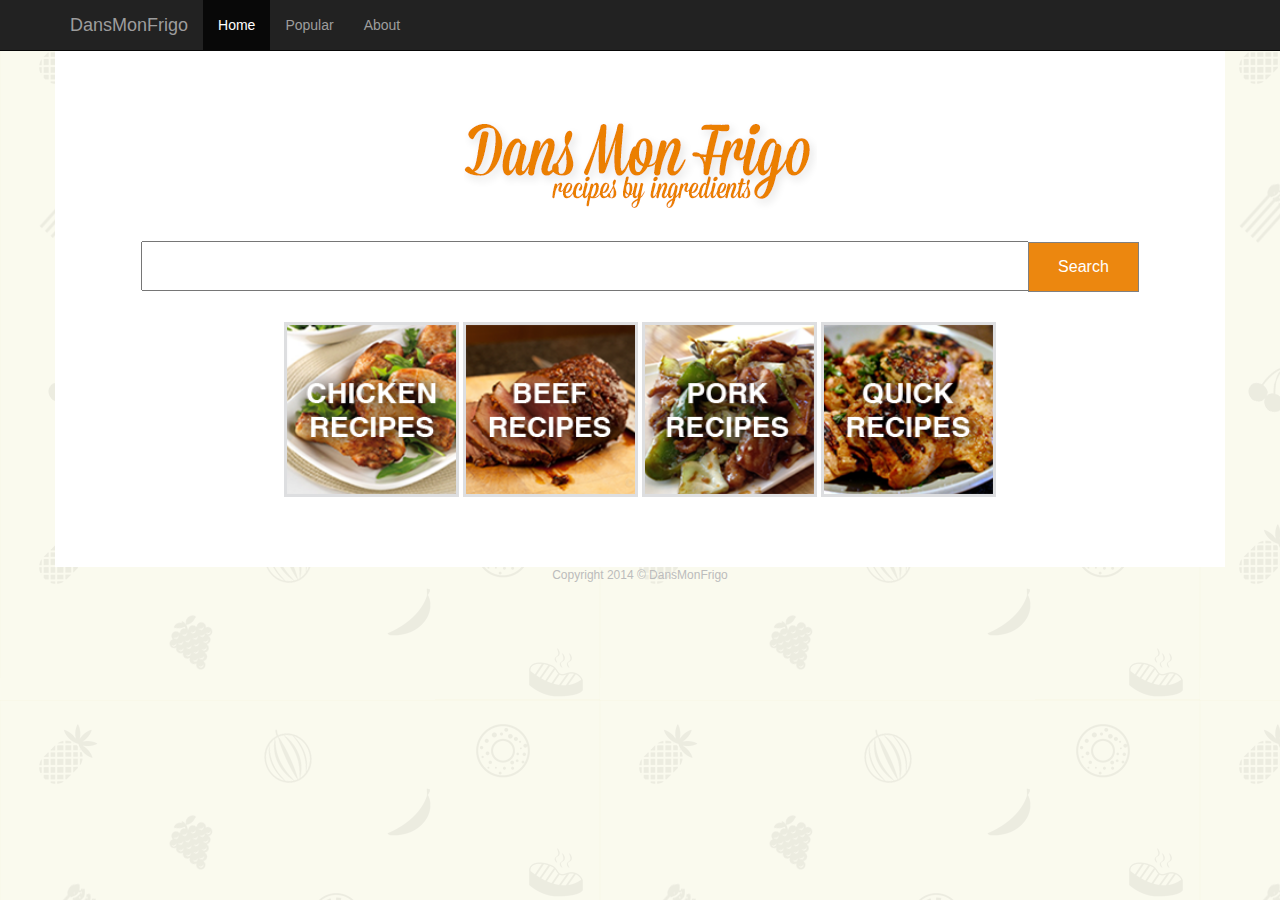
<file: index.html>
<!DOCTYPE html>
<html lang="en">
  <head>
    <meta charset="utf-8">
    <meta http-equiv="X-UA-Compatible" content="IE=edge">
    <meta name="viewport" content="width=device-width, initial-scale=1">
    <meta name="description" content="">
    <meta name="keywords" content="dinner ideas,tonight,leftovers,left overs,home,appliances,diet,grocery,supermarket,recipe,search engine,ingredients,pantry,food,kitchen,dinner,dessert,entree,meal,easy"> 
    <meta name="author" content="Dans Mon Frigo, Corey Chan, Brandon Thepvongsa, Raymond Li, Seung Lee">
    <!-- link rel="icon" href="../../favicon.ico"> -->

    <title>DansMonFrigo | Things for your fridge</title>

    <!-- Bootstrap core CSS -->
    <link href="css/bootstrap.min.css" rel="stylesheet">
    <link href="css/style-new.css" rel="stylesheet">

    
    <!-- Google Analytics Section -->
    <script>
      (function(i,s,o,g,r,a,m){i['GoogleAnalyticsObject']=r;i[r]=i[r]||function(){
      (i[r].q=i[r].q||[]).push(arguments)},i[r].l=1*new Date();a=s.createElement(o),
      m=s.getElementsByTagName(o)[0];a.async=1;a.src=g;m.parentNode.insertBefore(a,m)
      })(window,document,'script','http://www.google-analytics.com/analytics.js','ga');

      ga('create', 'UA-56217858-2', 'auto');
      ga('send', 'pageview');
    </script>
    <!-- HTML5 shim and Respond.js for IE8 support of HTML5 elements and media queries -->
    <!--[if lt IE 9]>
      <script src="https://oss.maxcdn.com/html5shiv/3.7.2/html5shiv.min.js"></script>
      <script src="https://oss.maxcdn.com/respond/1.4.2/respond.min.js"></script>
    <![endif]-->
  </head>

  <body>

    <nav class="navbar navbar-inverse navbar-fixed-top" role="navigation" id="navbar" >
      <div class="container">
        <div class="navbar-header">
          <button type="button" class="navbar-toggle collapsed" data-toggle="collapse" data-target="#navbar" aria-expanded="false" aria-controls="navbar">
            <span class="sr-only">Toggle navigation</span>
            <span class="icon-bar"></span>
            <span class="icon-bar"></span>
            <span class="icon-bar"></span>
          </button>
          <a class="navbar-brand" href="#">DansMonFrigo</a>
        </div>
        <div id="navbar" class="collapse navbar-collapse">
          <ul class="nav navbar-nav">
            <li class="active"><a href="/simple-search/index.html">Home</a></li>
            <li><a href="#popular">Popular</a></li>
            <li><a href="/simple-search/about.html">About</a></li>
          </ul>
        </div><!--/.nav-collapse -->
      </div>
    </nav>

    <div class="container" id="content">

      <div class="starter-template">
        <h1 id="logo">DansMonFrigo</h1>
        <input type="text" name="query" id="query"/>
        <button type="submit" value="search" id="search">Search</button>
<!--
      <h3 class="query-header" id="count-results">We found 4 results for your search "search query"</h3>
-->
      <!-- Container where results will be filled in -->
        <!--<div id="loading" style="display: none"> <img src="css/images/loading.gif" /></div>-->
      <div id="results"></div>

      <!-- Template for results.  Each result is then later inserted into the results container after we get results from a query -->
      <div class="template result">
        <div class="title">
          <a href="">
            <h3></h3>
          </a>
        </div>
        <div class="url"></div>
        <div class="content"></div> 
      </div>

      <div id="front-page-content">
        <div class="thumbnails">
          <a href="#index">
            <img src="css/images/chicken-recipes.png" />
          </a>
          <a href="#index">
            <img src="css/images/beef-recipes.png" />
          </a>
          <a href="#index">
            <img src="css/images/pork-recipes.png" />
          </a>
          <a href="#index">
            <img src="css/images/quick-recipes.png" />
          </a>
        </div>
      </div>
      </div>
    </div>

    <!-- /.container -->

    <div class="container" id="footer">
      <p class="align-center">Copyright 2014 &copy; DansMonFrigo</p>
    </div>


    <!-- Bootstrap core JavaScript
    ================================================== -->
    <!-- Placed at the end of the document so the pages load faster -->
    <script src="https://ajax.googleapis.com/ajax/libs/jquery/1.11.1/jquery.min.js"></script>
    <script src="js/simpleSearch.js" type="text/javascript"></script>
    <script src="js/bootstrap.min.js"></script>
    <script src="js/holder.js"></script>
  </body>
</html>
</file>
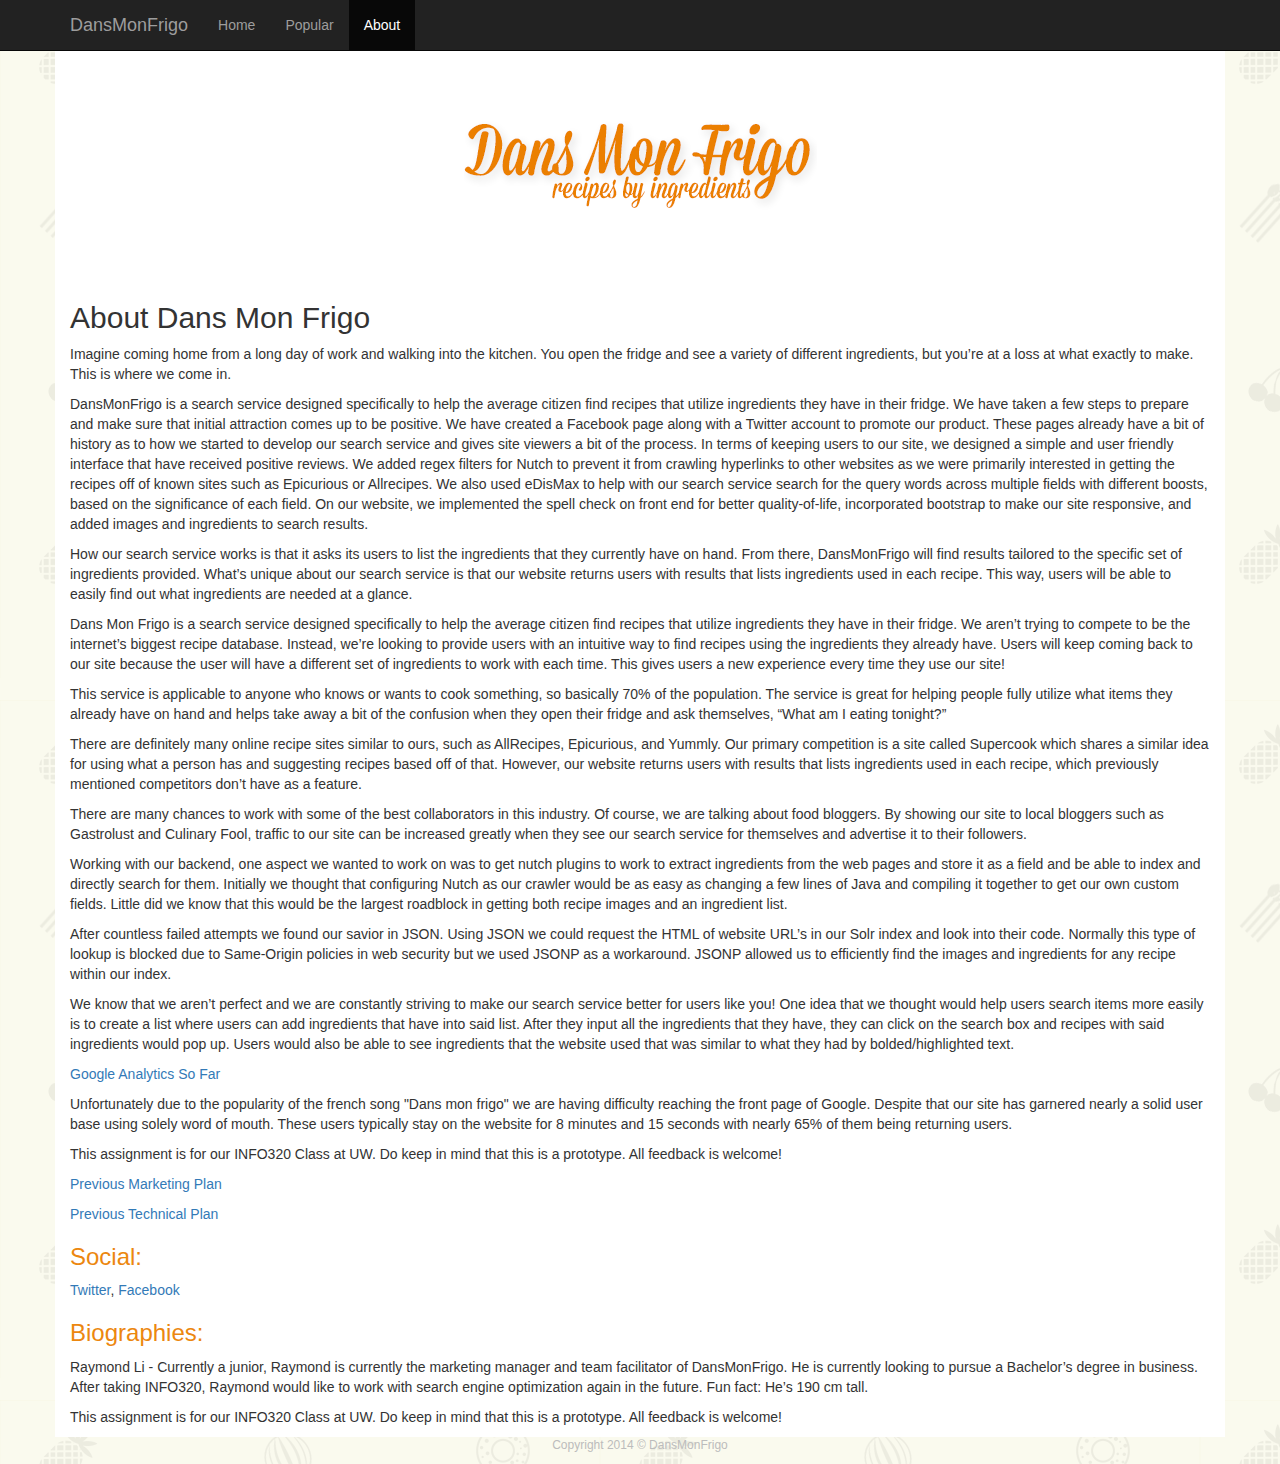
<file: about.html>
<!DOCTYPE html>
<html lang="en">
  <head>
    <meta charset="utf-8">
    <meta http-equiv="X-UA-Compatible" content="IE=edge">
    <meta name="viewport" content="width=device-width, initial-scale=1">
    <meta name="description" content="">
    <meta name="keywords" content="dinner ideas,tonight,leftovers,left overs,home,appliances,diet,grocery,supermarket,recipe,search engine,ingredients,pantry,food,kitchen,dinner,dessert,entree,meal,easy"> 
    <meta name="author" content="Dans Mon Frigo, Corey Chan, Brandon Thepvongsa, Raymond Li, Seung Lee">
    <!-- link rel="icon" href="../../favicon.ico"> -->

    <title>DansMonFrigo | Things for your fridge</title>

    <!-- Bootstrap core CSS -->
    <link href="css/bootstrap.min.css" rel="stylesheet">
    <link href="css/style-new.css" rel="stylesheet">

    
    <!-- Google Analytics Section -->
    <script>
      (function(i,s,o,g,r,a,m){i['GoogleAnalyticsObject']=r;i[r]=i[r]||function(){
      (i[r].q=i[r].q||[]).push(arguments)},i[r].l=1*new Date();a=s.createElement(o),
      m=s.getElementsByTagName(o)[0];a.async=1;a.src=g;m.parentNode.insertBefore(a,m)
      })(window,document,'script','http://www.google-analytics.com/analytics.js','ga');

      ga('create', 'UA-56217858-2', 'auto');
      ga('send', 'pageview');
    </script>
    <!-- HTML5 shim and Respond.js for IE8 support of HTML5 elements and media queries -->
    <!--[if lt IE 9]>
      <script src="https://oss.maxcdn.com/html5shiv/3.7.2/html5shiv.min.js"></script>
      <script src="https://oss.maxcdn.com/respond/1.4.2/respond.min.js"></script>
    <![endif]-->
  </head>

  <body>

    <nav class="navbar navbar-inverse navbar-fixed-top" role="navigation" id="navbar" >
      <div class="container">
        <div class="navbar-header">
          <button type="button" class="navbar-toggle collapsed" data-toggle="collapse" data-target="#navbar" aria-expanded="false" aria-controls="navbar">
            <span class="sr-only">Toggle navigation</span>
            <span class="icon-bar"></span>
            <span class="icon-bar"></span>
            <span class="icon-bar"></span>
          </button>
          <a class="navbar-brand" href="#">DansMonFrigo</a>
        </div>
        <div id="navbar" class="collapse navbar-collapse">
          <ul class="nav navbar-nav">
            <li><a href="/simple-search/index.html">Home</a></li>
            <li><a href="#popular">Popular</a></li>
            <li class="active"><a href="/simple-search/about.html">About</a></li>
          </ul>
        </div><!--/.nav-collapse -->
      </div>
    </nav>

    <div class="container" id="content">
      <div class="starter-template">
        <h1 id="logo">DansMonFrigo</h1>
      </div>
      <div> <h2>About Dans Mon Frigo</h2> </div>

      <div>
        <p>Imagine coming home from a long day of work and walking into the kitchen. You open the fridge and see a variety of different ingredients, but you’re at a loss at what exactly to make. This is where we come in.</p>
 
        <p>DansMonFrigo is a search service designed specifically to help the average citizen find recipes that utilize ingredients they have in their fridge. We have taken a few steps to prepare and make sure that initial attraction comes up to be positive. We have created a Facebook page along with a Twitter account to promote our product. These pages already have a bit of history as to how we started to develop our search service and gives site viewers a bit of the process. In terms of keeping users to our site, we designed a simple and user friendly interface that have received positive reviews. We added regex filters for Nutch to prevent it from crawling hyperlinks to other websites as we were primarily interested in getting the recipes off of known sites such as Epicurious or Allrecipes. We also used eDisMax to help with our search service search for the query words across multiple fields with different boosts, based on the significance of each field. On our website, we implemented the spell check on front end for better quality-of-life, incorporated bootstrap to make our site responsive, and added images and ingredients to search results.</p>

        <p>How our search service works is that it asks its users to list the ingredients that they currently have on hand. From there, DansMonFrigo will find results tailored to the specific set of ingredients provided. What’s unique about our search service is that our website returns users with results that lists ingredients used in each recipe. This way, users will be able to easily find out what ingredients are needed at a glance.</p>

        <p>Dans Mon Frigo is a search service designed specifically to help the average citizen find recipes that utilize ingredients they have in their fridge. We aren’t trying to compete to be the internet’s biggest recipe database. Instead, we’re looking to provide users with an intuitive way to find recipes using the ingredients they already have. Users will keep coming back to our site because the user will have a different set of ingredients to work with each time. This gives users a new experience every time they use our site!</p>

        <p>This service is applicable to anyone who knows or wants to cook something, so basically 70% of the population. The service is great for helping people fully utilize what items they already have on hand and helps take away a bit of the confusion when they open their fridge and ask themselves, “What am I eating tonight?”</p>

        <p>There are definitely many online recipe sites similar to ours, such as AllRecipes, Epicurious, and Yummly. Our primary competition is a site called Supercook which shares a similar idea for using what a person has and suggesting recipes based off of that. However, our website returns users with results that lists ingredients used in each recipe, which previously mentioned competitors don’t have as a feature. </p>

        <p>There are many chances to work with some of the best collaborators in this industry. Of course, we are talking about food bloggers. By showing our site to local bloggers such as Gastrolust and Culinary Fool, traffic to our site can be increased greatly when they see our search service for themselves and advertise it to their followers.</p>

        <p>Working with our backend, one aspect we wanted to work on was to get nutch plugins to work to extract ingredients from the web pages and store it as a field and be able to index and directly search for them. Initially we thought that configuring Nutch as our crawler would be as easy as changing a few lines of Java and compiling it together to get our own custom fields.  Little did we know that this would be the largest roadblock in getting both recipe images and an ingredient list.</p> 

        <p>After countless failed attempts we found our savior in JSON.  Using JSON we could request the HTML of website URL’s in our Solr index and look into their code.  Normally this type of lookup is blocked due to Same-Origin policies in web security but we used JSONP as a workaround.  JSONP allowed us to efficiently find the images and ingredients for any recipe within our index.</p>

        <p>We know that we aren’t perfect and we are constantly striving to make our search service better for users like you! One idea that we thought would help users search items more easily is to create a list where users can add ingredients that have into said list. After they input all the ingredients that they have, they can click on the search box and recipes with said ingredients would pop up. Users would also be able to see ingredients that the website used that was similar to what they had by bolded/highlighted text.</p>

        <p><a href="visitor.png" />Google Analytics So Far</a></p>
        <p>Unfortunately due to the popularity of the french song "Dans mon frigo" we are having difficulty reaching the front page of Google. Despite that our site has garnered nearly a solid user base using solely word of mouth. These users typically stay on the website for 8 minutes and 15 seconds with nearly 65% of them being returning users.</p>

        <p>This assignment is for our INFO320 Class at UW. Do keep in mind that this is a prototype. All feedback is welcome!</p>
        
        
        <p><a href="https://docs.google.com/a/uw.edu/presentation/d/1NvECLGhQUpboWTgZx7R_EMGtZQTysBPgcU0HymDtgEA/">Previous Marketing Plan</a></p>

        <p><a href="https://docs.google.com/a/uw.edu/presentation/d/1NvECLGhQUpboWTgZx7R_EMGtZQTysBPgcU0HymDtgEA/edit?pli=1#slide=id.p17">Previous Technical Plan</a></p>

        <h3>Social: </h3>
        <p><a href="https://twitter.com/DansMonFrigo">Twitter</a>, <a href="https://www.facebook.com/Dansmonfrigo">Facebook</a></p>

        <h3>Biographies: </h3>
        <p>Raymond Li - Currently a junior, Raymond is currently the marketing manager and team facilitator of DansMonFrigo. He is currently looking to pursue a Bachelor’s degree in business. After taking INFO320, Raymond would like to work with search engine optimization again in the future. Fun fact: He’s 190 cm tall.</p>

        <p>This assignment is for our INFO320 Class at UW. Do keep in mind that this is a prototype. All feedback is welcome!</p>
      </div>

    </div>

    <!-- /.container -->

    <div class="container" id="footer">
      <p class="align-center">Copyright 2014 &copy; DansMonFrigo</p>
    </div>


    <!-- Bootstrap core JavaScript
    ================================================== -->
    <!-- Placed at the end of the document so the pages load faster -->
    <script src="https://ajax.googleapis.com/ajax/libs/jquery/1.11.1/jquery.min.js"></script>
    <script src="js/simpleSearch.js" type="text/javascript"></script>
    <script src="js/bootstrap.min.js"></script>
    <script src="js/holder.js"></script>
  </body>
</html>
</file>
<file: css/style-new.css>
body {
  padding-top: 50px;
}
.starter-template {
  padding: 40px 15px;
  text-align: center;
}

.align-center {
	text-align: center;
}

.align-left {
	text-align: left;
}

.align-right {
	text-align: right;
}

h3 {
	color: #ec870f;
}
body {
	background: url("images/bg.png");
}

h1#logo {
	display: block;
	background: url("images/logo.png")  no-repeat;
	width: 353px; height: 91px;
	margin: 30px auto 30px auto;
	text-indent: -9999999em; 
}

input#query {
	width: 80%;
	height: 50px;
	padding: 2px 10px 2px 10px;
	font-size: 18px;
	color: #606060;
}

button#search {
	height: 50px;
	width: 10%;
	font-size: 16px;
	background: #ec870f;
	color: #ffffff;
	margin-left: -5px;
	padding: 0 20px 0 20px;
	border: 1px solid gray;
}
.ingExpand {
	background: #ec870f;
	color: #ffffff;
	font-size: 16px;
}

form#search-form {
	margin-bottom: 5px;
}
div#content {
	background: #ffffff;
}

div.thumbnails {
	margin: 30px 0 30px 0;
}

div.thumbnails img {
	border: 3px solid #dddee0;
	width: 175px;
	height: 175px;
}
div.thumbnails img:hover {
	border: 3px solid #ec870f;
}

div.thumbnails img {
	width: 175px;
	height: 175px;
}

div#footer {
	color: #bcbcbc;
	font-size: 12px;
}



/************************
**
** Search Results
**
*************************/
.query-header {
	font-size: 18px;
	margin-bottom: 30px;
	color: #767676;
}

.results-header {
	color: #2d2d2d;
}



.recipe-title {
	padding: 0;
	margin: 0;
}

div#results {
	text-align: left;
}

div.search-result {
	width: 75%;
	margin: 10px auto 10px auto;
	color: #4f4f4f;
	padding: 0;
	border-right: 3px solid #dbdbdb;
}

div.search-result:hover {
	border-right: 3px solid #eb7f00;
}

div.search-result img {
	border: 1px solid #787878;
}



div.search-result ul {
	list-style-type: none;
	margin: 0;
	padding: 10px;
}

div.search-result a {
	text-decoration: none;
}

#loading {
	text-align: center;
}
.ingExpand {margin-top: 15px;}
</file>
